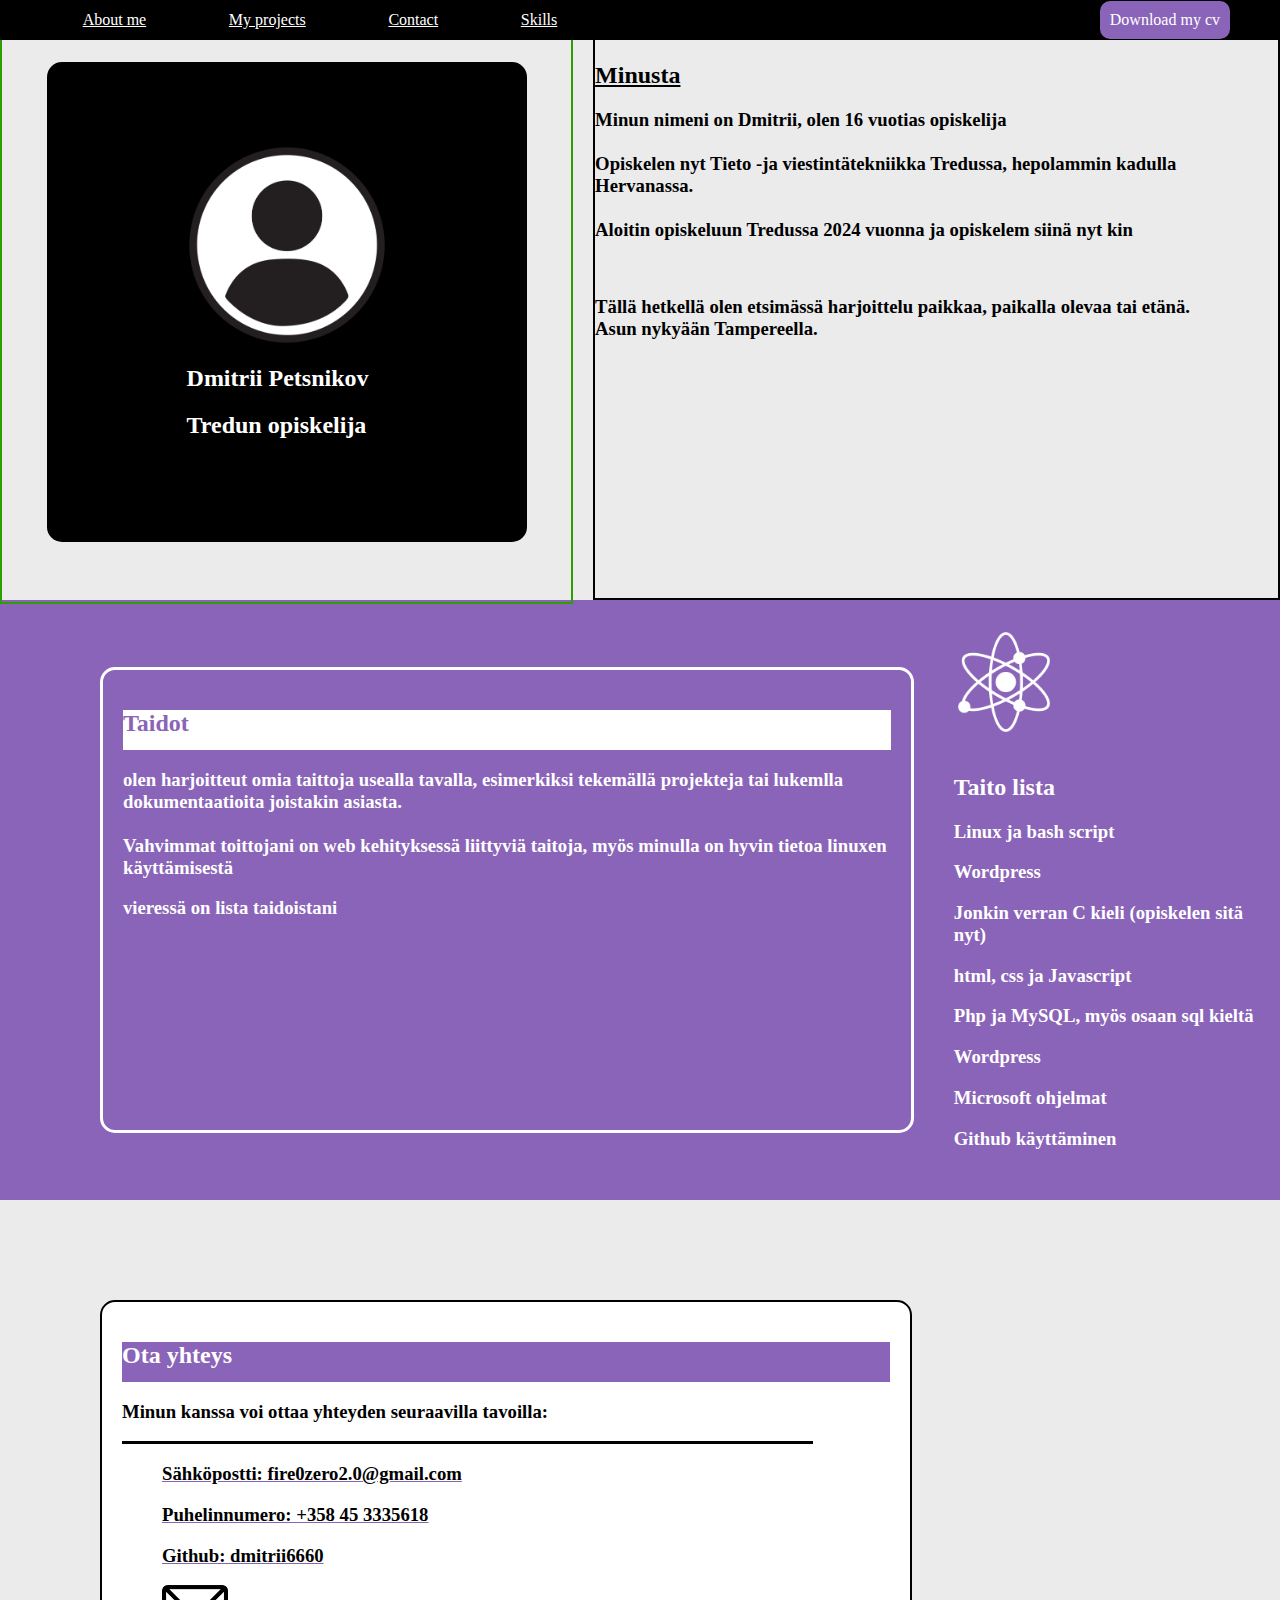
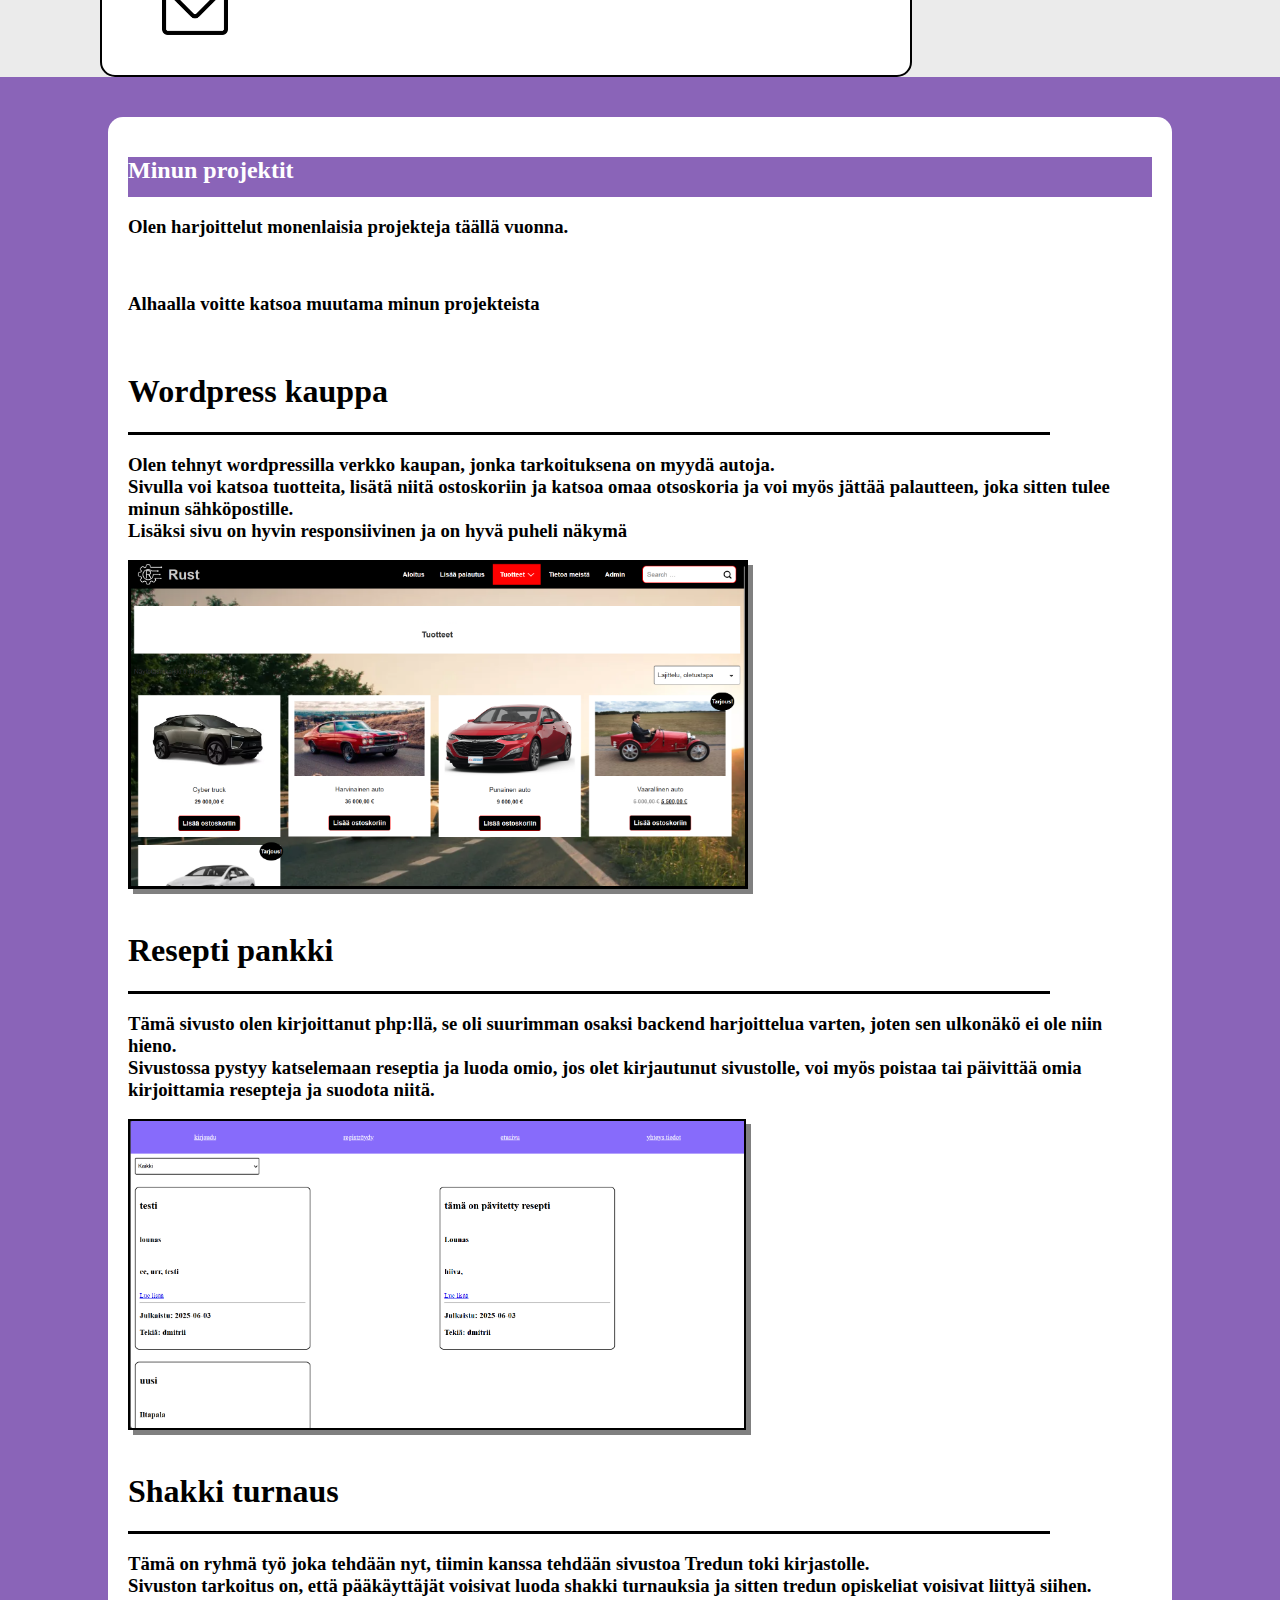
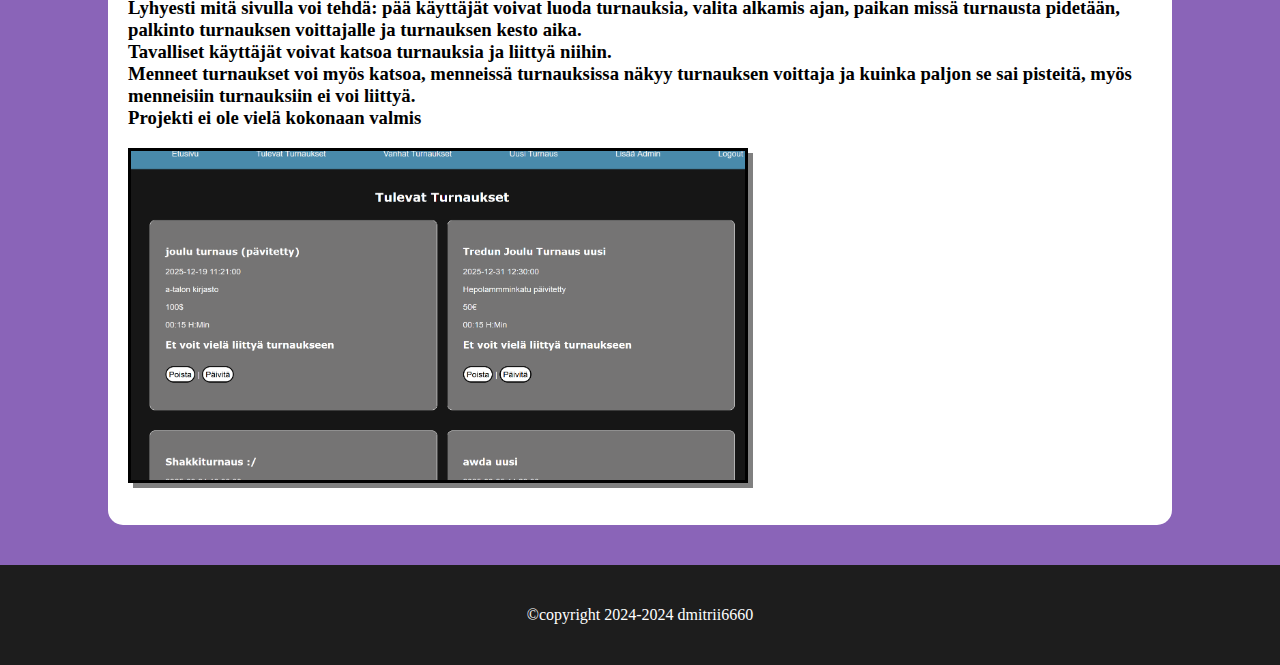
<file: index.html>
<!DOCTYPE html> 
<html lang="fi"> 
<head> 
    <meta charset="UTF-8"> 
    <meta name="viewport" content="width=device-width, initial-scale=1.0"> 
    <title>Dmitrii`s portfolio</title> 
    <link rel="stylesheet" href="style.css"> 
</head> 

<body class="body"> 
    <!--Header-->
<header class="header"> 
    <div class="halfHeader">
        <div class="nav"> 
            <a class="navLinks" href="#">About me</a> 
            <a class="navLinks" href="#projektit">My projects</a> 
            <a class="navLinks" href="#otaYhteys">Contact</a> 
            <a class="navLinks" href="#taidot">Skills</a> 
        </div> 
    </div>
        <div class="halfHeaderDow">
            <a class="myCVButton" href="assets/dmi_pet_cv.pdf", download="dmi_pet_cv.pdf">Download my cv</a>
        </div>
</header> 

<!--Main content-->
    <div class="blackBox"> 
        <div class="halfBox"> 
            <div class="pfpBox">
                <li style="margin: 0px; display: inline-block;">
                    <div class="pfp"></div>
                    <h2 style="color: white;">Dmitrii Petsnikov</h2>
                      <h2 style="color: white;">Tredun opiskelija</h2>
                </li>
            </div>
        </div> 
        <div class="mainInfo">
            <h2 style="margin-top: 60px; text-decoration: underline;">Minusta</h2>
            <h3>Minun nimeni on <strong>Dmitrii</strong>, olen 16 vuotias opiskelija<br><br>
            Opiskelen nyt Tieto -ja viestintätekniikka Tredussa, hepolammin kadulla Hervanassa.<br><br>
        Aloitin opiskeluun Tredussa 2024 vuonna ja opiskelem siinä nyt kin</h3><br>
        <h3>Tällä hetkellä olen etsimässä harjoittelu paikkaa, paikalla olevaa tai etänä.
        <br>Asun nykyään Tampereella.
        </h3>
        </div>
    </div> 

    <div class="purpleBox"> 
        <div class="skills">
            <div class="whiteInfo"><h2 id="taidot">Taidot</h2></div>
            <h3>olen harjoitteut omia taittoja usealla tavalla, esimerkiksi tekemällä projekteja tai lukemlla dokumentaatioita joistakin asiasta.<br><br>
            Vahvimmat toittojani on web kehityksessä liittyviä taitoja, myös minulla on hyvin tietoa linuxen käyttämisestä</h3>
            
            <h3>vieressä on lista taidoistani</h3>

        </div>
         <ul class="scillList">
                <img src="assets/atomic.png" style="width: 100px; height: 100px;"><br><br>
                <h2>Taito lista</h2>
                <h3>Linux ja bash script</h3>
                <h3>Wordpress</h3>
                <h3>Jonkin verran C kieli (opiskelen sitä nyt)</h3>
                <h3>html, css ja Javascript</h3>
                <h3>Php ja MySQL, myös osaan sql kieltä</h3>
                <h3>Wordpress</h3>
                <h3>Microsoft ohjelmat</h3>
                <h3>Github käyttäminen</h3>
            </ul>
    </div> 

    <div class="contactBox">
        <div class="contact">
            <div class="purpleInfo">
            <h2 id="otaYhteys">Ota yhteys</h2>
            </div>
            <h3>Minun kanssa voi ottaa yhteyden seuraavilla tavoilla:</h3>
            <div style="height: 3px; width: 90%; background-color:black;"></div>
            <ul class="contactUl">
                <h3 class="purpleLine">Sähköpostti: fire0zero2.0@gmail.com</h3>
                <h3 class="purpleLine">Puhelinnumero: +358 45 3335618</h3>
                <h3 class="purpleLine">Github: dmitrii6660</h3>
                <img src="assets/mess.png" style="height: 50px; widht: 70px;">
            </ul>
    
        </div>
    </div>

    <!--projektit-->
    <div class="myProject">
        <div class="myProjInfo">
            <div class="purpleInfo"><h2 id="projektit">Minun projektit</h2></div>
            <h3>Olen harjoittelut monenlaisia projekteja täällä vuonna.</h3><br>
            <h3>Alhaalla voitte katsoa muutama minun projekteista</h3><br>

            <!--Projektit alkaa tästä-->
            <h1>Wordpress kauppa</h1>
               <div style="height: 3px; width: 90%; background-color:black;"></div>
               <h3>Olen tehnyt wordpressilla verkko kaupan, jonka tarkoituksena on myydä autoja.<br>
            Sivulla voi katsoa tuotteita, lisätä niitä ostoskoriin ja katsoa omaa otsoskoria ja voi myös jättää palautteen, joka sitten tulee minun sähköpostille.<br>
            Lisäksi sivu on hyvin responsiivinen ja on hyvä puheli näkymä</h3>
               <img src="assets/Снимок экрана 2025-09-10 152613.png" style="width: 60%; height: auto; border: 3px solid black; box-shadow: 5px 5px grey;"><br><br>
              
               
                <h1>Resepti pankki</h1>
                <div style="height: 3px; width: 90%; background-color:black;"></div>
                <h3>Tämä sivusto olen kirjoittanut php:llä, se oli suurimman osaksi backend harjoittelua varten, joten sen ulkonäkö ei ole niin hieno.<br>
                    Sivustossa pystyy katselemaan reseptia ja luoda omio, jos olet kirjautunut sivustolle, voi myös poistaa tai päivittää omia kirjoittamia resepteja ja suodota niitä.
                </h3>
                  <img src="assets/Näyttökuva 2025-09-11 083411.png" style="width: 60%; height: auto; border: 2px solid black; box-shadow: 5px 5px grey;"><br><br>

                   <h1>Shakki turnaus</h1>
                <div style="height: 3px; width: 90%; background-color:black;"></div>
                <h3>Tämä on ryhmä työ joka tehdään nyt, tiimin kanssa tehdään sivustoa Tredun toki kirjastolle.<br>
                Sivuston tarkoitus on, että pääkäyttäjät voisivat luoda shakki turnauksia ja sitten tredun opiskeliat voisivat liittyä siihen.<br>
            Lyhyesti mitä sivulla voi tehdä: pää käyttäjät voivat luoda turnauksia, valita alkamis ajan, paikan missä turnausta pidetään, palkinto turnauksen voittajalle
        ja turnauksen kesto aika.<br>
    Tavalliset käyttäjät voivat katsoa turnauksia ja liittyä niihin.<br>
Menneet turnaukset voi myös katsoa, menneissä turnauksissa näkyy turnauksen voittaja ja kuinka paljon se sai pisteitä, myös menneisiin turnauksiin ei voi liittyä.<br>
Projekti ei ole vielä kokonaan valmis</h3>

                  <img src="assets/Снимок экрана 2025-09-11 153824.png" style="width: 60%; height: auto; border: 3px solid black; box-shadow: 5px 5px grey;"><br><br>
        </div>
    </div>
    
</body> 
<footer class="footer">
    <p style="color: white;">©copyright 2024-2024 dmitrii6660</p><br>

</footer>
 <script src="main.js"></script>

</html>
</file>
<file: style.css>
.body 
{ 
    margin: 0px; 
    background-color: rgb(235, 235, 235);
} 

.header 
{ 
    height: 40px; 
    width: 100%; 
    background-color: black; 
    position: fixed;
    top: 0;
    display: flex;
    align-items: center;
    transition: transform 0.3s ease;
} 

.header.hide
{ 
    transform: translateY(-100%);
} 


.halfHeader
{
    width: 50%;
    height: auto;
}

.halfHeaderDow
{
    width: 50%;
    height: auto;
    display: flex;
    justify-content: end;
}

.nav 
{ 
    display: flex; 
    justify-content: space-evenly; 
    align-items: center;
} 

.navLinks 
{ 
    color: white; 
} 

.halfBox 
{ 
    width: 50%; 
    height: 100%; 
    border: 2px solid rgb(45, 159, 0); 
    display: flex;
    justify-content: center;
    align-items: center;
} 

.pfpBox
{
    height: 80%;
    aspect-ratio: 1 / 1;
    background-color: rgb(0, 0, 0);
    border-radius: 15px;
    display: flex;
    align-items: center;
    justify-content: center;
}

.pfp
{
    height: 200px;
    width: 200px;
    background-image: url(assets/userIcon.png);
    background-size:     cover;                  
    background-repeat:   no-repeat;
    background-position: center center;     
}

.mainInfo
{
    width: 60%;
    height: auto;
    border: 2px solid black;
    margin-left: 20px;
}

.blackBox 
{ 
    height: 600px; 
    width: 100%; 
    display: flex;
    justify-content: center;
} 

.whiteInfo
{ 
    height: 40px;
    width: 100%;
    background-color: rgb(255, 255, 255);
    color: rgb(138, 100, 184);
} 


.purpleInfo
{
    height: 40px;
    width: 100%;
    background-color: rgb(138, 100, 184);
    color: white;
}

.purpleInfoIcon
{
    height: 100%;
    width: 60px;
    margin-right: 10px;
    background-image: url(assets/message.jpg);
    background-size:     cover;                  
    background-repeat:   no-repeat;
    background-position: center center;     
}

.purpleBox 
{ 
    background-color: rgb(138, 100, 184); 
    color: white;
    height: 600px; 
    width: 100%; 
    display: flex;
    align-items: center;

} 

.skills
{
    height: 70%;
    width: 60%;
    border: 3px solid white;
    border-radius: 15px;
    padding: 20px;
    margin-left: 100px;
}

.contact
{
    height: 70%;
    width: 60%;
    border: 2px solid black;
    border-radius: 15px;
    background-color: white;
    margin-top: 100px;
    margin-left: 100px;
    padding: 20px;
}

.myProject
{
    width: 100%;
    height: auto;
    background-color: rgb(138, 100, 184);
    display: flex;
    justify-content: center;
    align-items: center;
}

.myProjInfo
{
    height: auto;
    width: 80%;
    margin-top: 40px;
    margin-bottom: 40px;
    background-color: rgb(255, 255, 255);
    border-radius: 15px;
    padding: 20px;
}

.project
{
    height: auto;
    width: auto;
    
}

.footer
{
    width: 100%;
    height: 100px;
    background-color: rgb(29, 29, 29);
    display: flex;
    justify-content: center;
    align-items: center;
}

/* Muu teksti decoraatiot*/

.purpleLine
{
    text-decoration: underline; 
    text-decoration-color: rgb(138, 100, 184);
    white-space: nowrap;
}

/* CV katselu nappi */
.myCVButton
{
    background-color: rgb(138, 100, 184);
    border-radius: 10px;
    margin-right: 50px;
    height: 100%;
    padding: 10px;
    width: auto;
    color: white;
    text-decoration: none;
}
</file>
